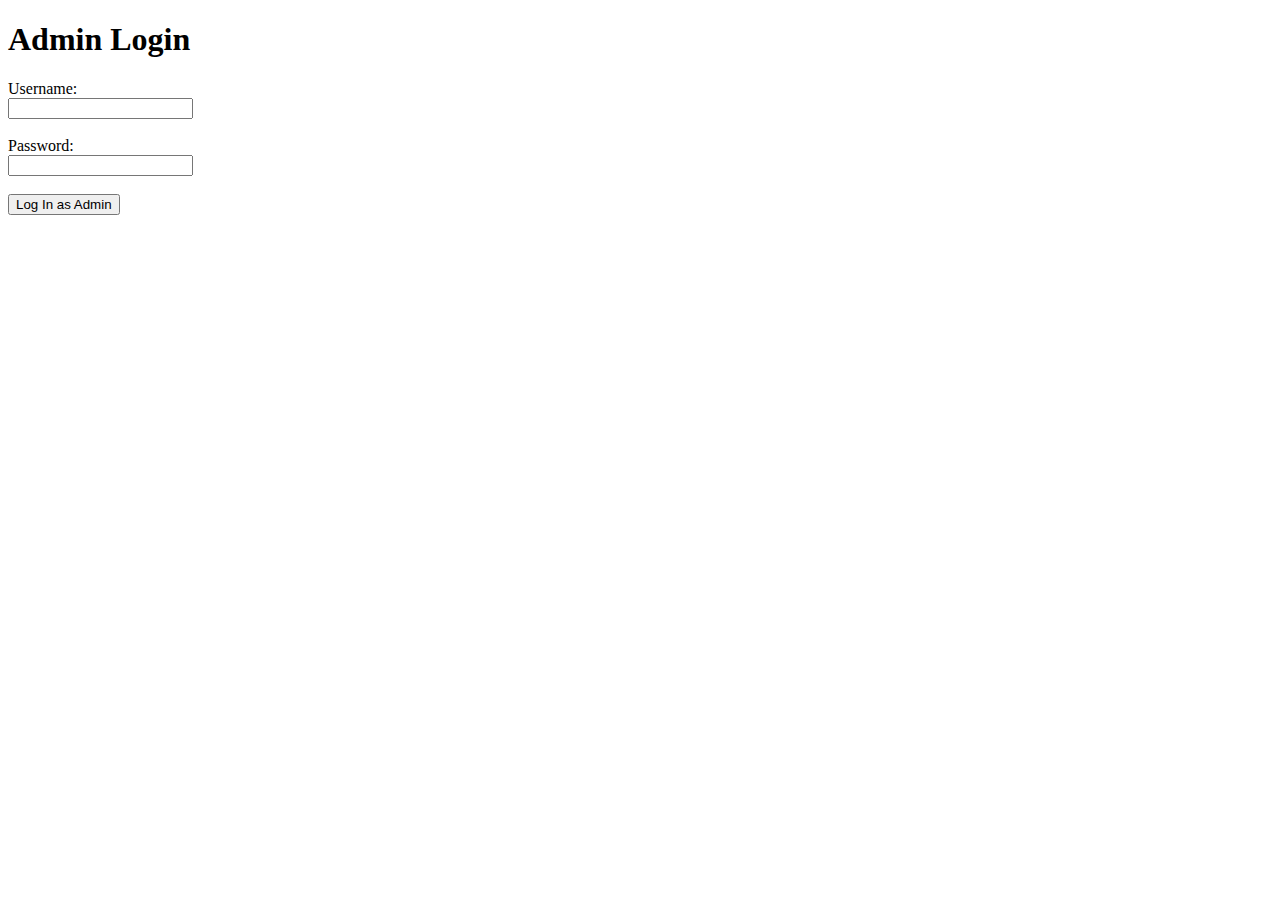
<file: Web/Templates/admin_login.html>
<!DOCTYPE html>
<html>
<head>
    <title>Admin Login</title>
</head>
<body>
    <h1>Admin Login</h1>
    <form method="POST" action="{{ url_for('admin_login') }}">
        <label for="username">Username:</label><br>
        <input type="text" id="username" name="username" required><br><br>
        <label for="password">Password:</label><br>
        <input type="password" id="password" name="password" required><br><br>
        <button type="submit">Log In as Admin</button>
    </form>
</body>
</html>
</file>
